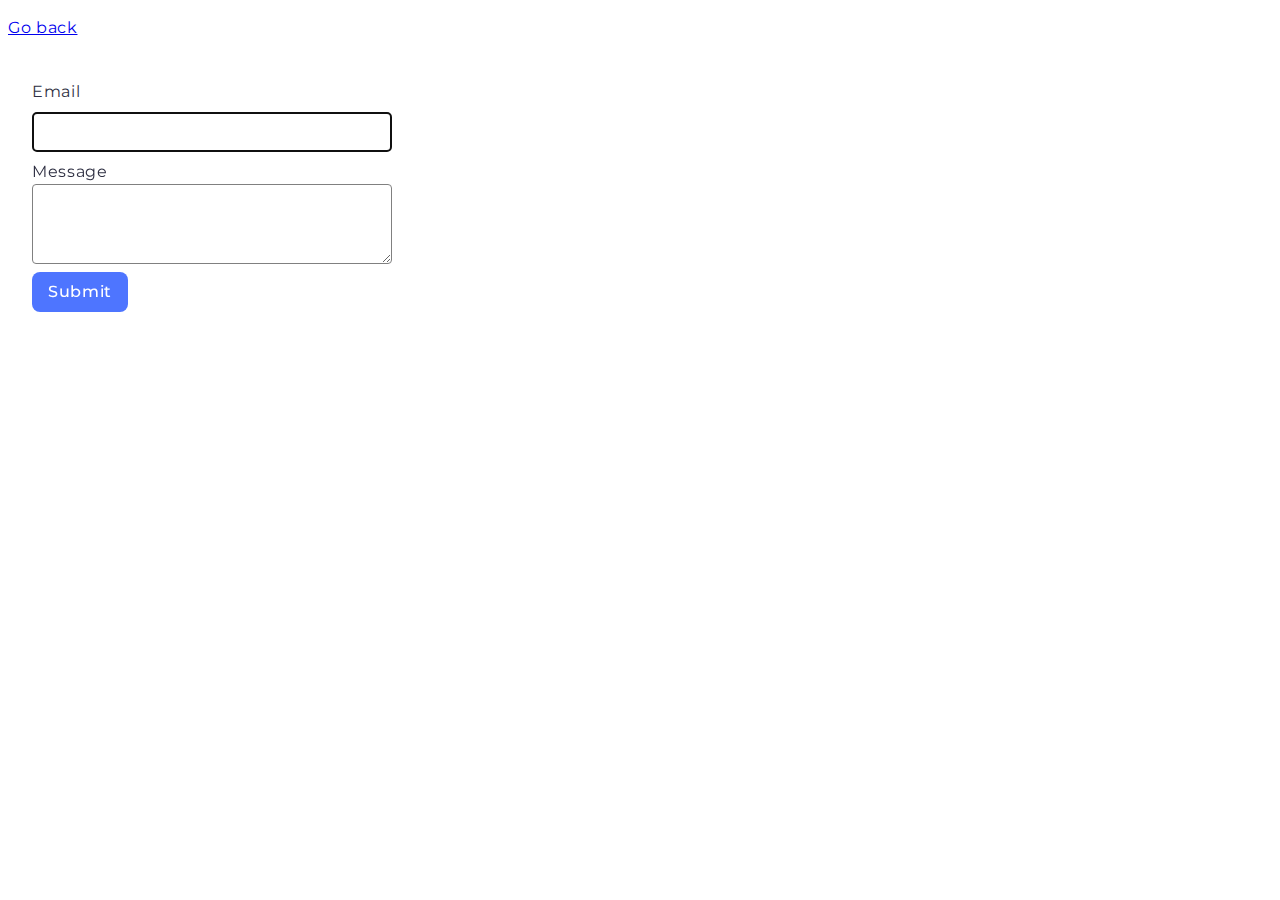
<file: src/2-form.html>
<!DOCTYPE html>
<html lang="en">

<head>
  <meta charset="UTF-8">
  <meta name="viewport" content="width=device-width, initial-scale=1.0">
  <link rel="stylesheet" href="./css/2-form.css" />
  <link rel="preconnect" href="https://fonts.googleapis.com" />
  <link rel="preconnect" href="https://fonts.gstatic.com" crossorigin />
  <link href="https://fonts.googleapis.com/css2?family=Montserrat:wght@400;500&display=swap" rel="stylesheet" />
  <title>Document</title>
</head>

<body>
  <p><a href="./index.html">Go back</a></p>
  <form class="feedback-form" autocomplete="off">
    <label>
      Email
      <input type="email" name="email" autofocus />
    </label>
    <label>
      Message
      <textarea name="message" rows="8"></textarea>
    </label>
    <button type="submit">Submit</button>
  </form>
  <script src="./js/2-form.js" type="module"></script>
</body>

</html>
</file>
<file: src/css/2-form.css>
*,
*::before,
*::after {
  box-sizing: border-box;
}

body {
  color: #2e2f42;
  font-family: Montserrat;
  font-size: 16px;
  font-style: normal;
  font-weight: 400;
  line-height: 1.5; /* 150% */
  letter-spacing: 0.04em;
}

li {
  list-style-type: none;
}

.feedback-form {
  padding: 24px;
}

label {
  display: flex;
  flex-direction: column;
}

input {
  display: flex;
  width: 360px;
  height: 40px;
  justify-content: center;
  align-items: center;
  border-radius: 4px;
  border: 1px solid #808080;
  margin-top: 8px;
  margin-bottom: 8px;
  padding-left: 8px;
}

input:hover {
  border: 1px solid #000000;
}

input:active {
  border: 1px solid #808080;
}

textarea {
  display: flex;
  width: 360px;
  height: 80px;
  justify-content: center;
  align-items: center;
  border-radius: 4px;
  border: 1px solid #808080;
  padding-left: 8px;
}

button {
  display: flex;
  padding: 8px 16px;
  justify-content: center;
  align-items: center;
  gap: 10px;
  border-radius: 8px;
  background: #4e75ff;
  color: #fff;
  font-family: Montserrat;
  font-size: 16px;
  font-style: normal;
  font-weight: 500;
  line-height: 1.5;
  letter-spacing: 0.04em;
  cursor: pointer;
  margin-top: 8px;
  border: none;
}

button:hover {
  background: #6c8cff;
}
</file>
